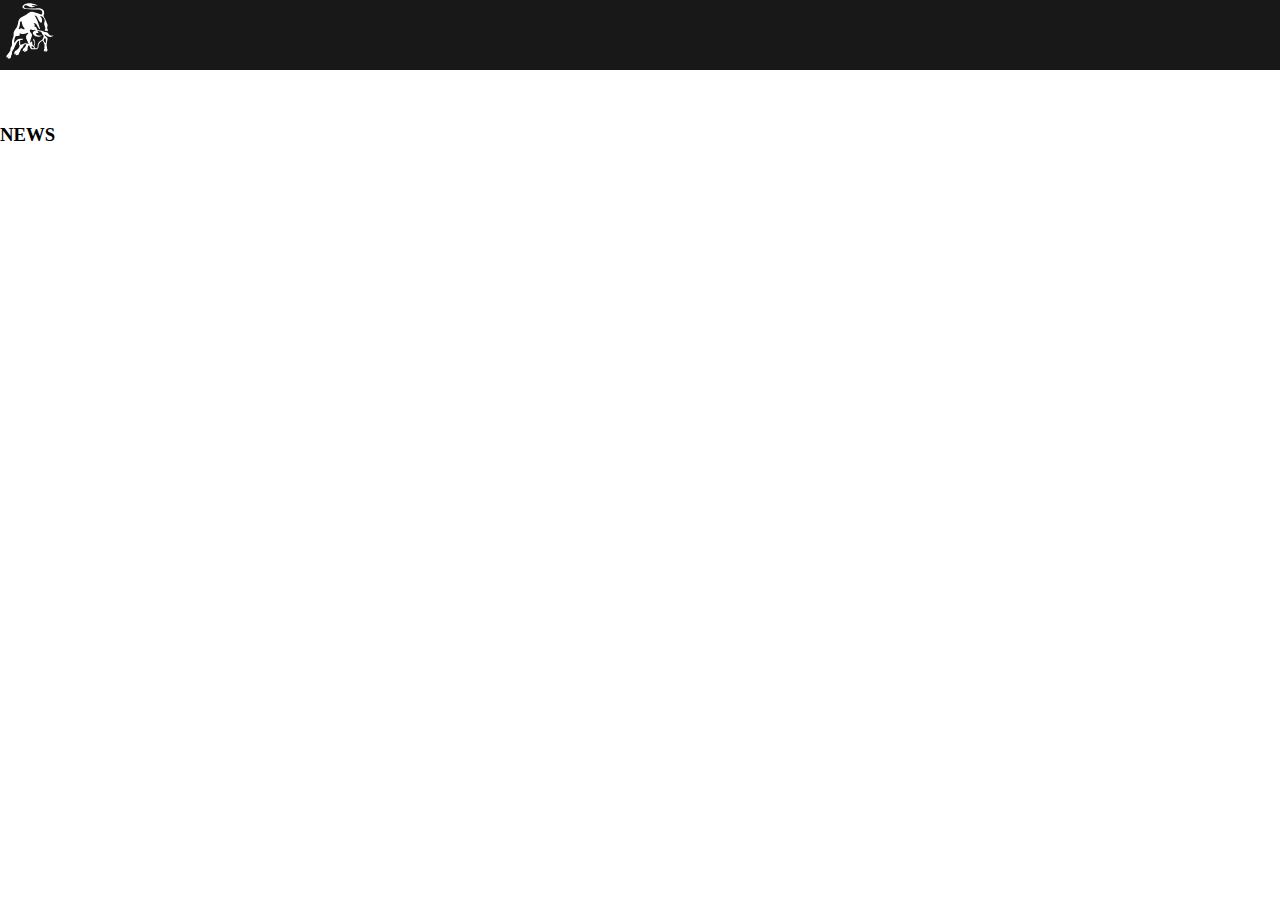
<file: HELLO WORLD/first.html>
<!DOCTYPE html>
<html lang="en">

<head>
    <meta charset="UTF-8">
    <meta name="viewport" content="width=device-width, initial-scale=1.0">
    <link rel="stylesheet" href="styles.css">
    <title>George's website</title>
</head>




<body>

    <div>
        <div class="navigation">
            <img style="width: 60px;" src="logo_header_01.svg" alt="">

        </div>

        <br>
        <br>
        <br>
<h3>NEWS</h3>

    </div>

</body>



</html>
</file>
<file: HELLO WORLD/styles.css>
*{
    margin: auto;
}


.navigation{
    height: 70px;
    width: 100%;
background-color: #181818;

}
</file>
